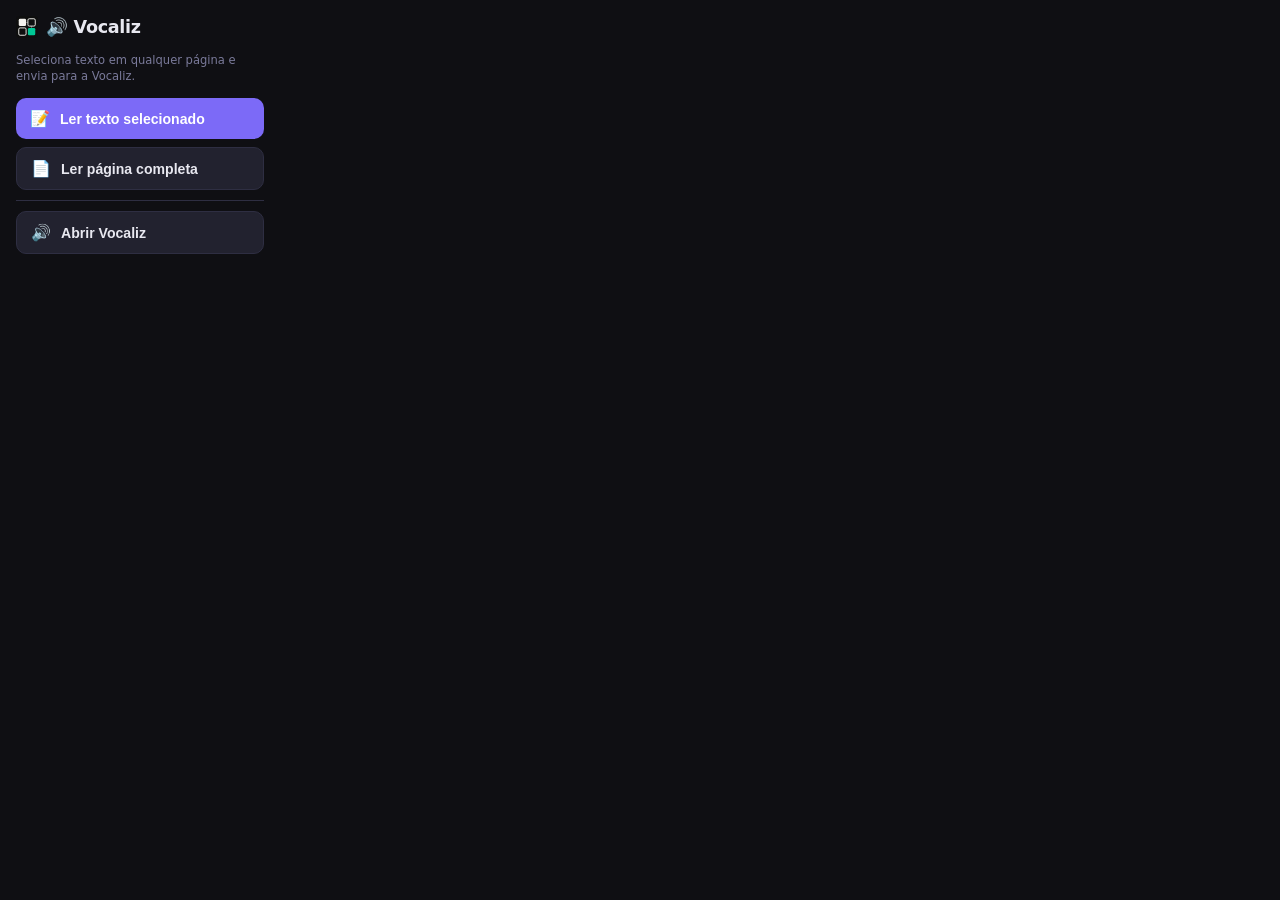
<file: extension/popup.html>
<!DOCTYPE html>
<html lang="pt">
<head>
  <meta charset="UTF-8" />
  <style>
    *, *::before, *::after { box-sizing: border-box; margin: 0; padding: 0; }

    body {
      font-family: 'Segoe UI', system-ui, sans-serif;
      background: #0f0f13;
      color: #e8e8f0;
      width: 280px;
      padding: 16px;
    }

    .logo-row {
      display: flex;
      align-items: center;
      gap: 8px;
      margin-bottom: 14px;
    }

    .logo-row img { width: 22px; height: 22px; }

    .logo-row h1 {
      font-size: 1.1rem;
      font-weight: 700;
      letter-spacing: -0.3px;
    }

    .subtitle {
      font-size: 0.72rem;
      color: #7a7a9a;
      margin-bottom: 14px;
      line-height: 1.4;
    }

    .btn {
      display: flex;
      align-items: center;
      gap: 10px;
      width: 100%;
      padding: 11px 14px;
      border: none;
      border-radius: 10px;
      font-size: 0.88rem;
      font-weight: 600;
      cursor: pointer;
      transition: background 0.15s, transform 0.1s;
      margin-bottom: 8px;
    }

    .btn:active { transform: scale(0.97); }

    .btn-primary { background: #7c6af7; color: #fff; }
    .btn-primary:hover { background: #9585ff; }

    .btn-secondary {
      background: #22222f;
      color: #e8e8f0;
      border: 1.5px solid #2e2e42;
    }
    .btn-secondary:hover { background: #2e2e42; }

    .btn-icon { font-size: 1rem; }

    .status {
      font-size: 0.75rem;
      color: #7a7a9a;
      text-align: center;
      min-height: 18px;
      margin-top: 8px;
    }

    .status.error { color: #f74f6a; }
    .status.ok    { color: #4ff7a0; }

    .divider {
      border: none;
      border-top: 1px solid #2e2e42;
      margin: 10px 0;
    }
  </style>
</head>
<body>
  <div class="logo-row">
    <img src="../nodeflow_icon.svg" alt="" />
    <h1>🔊 Vocaliz</h1>
  </div>
  <p class="subtitle">Seleciona texto em qualquer página e envia para a Vocaliz.</p>

  <button class="btn btn-primary" id="btnSelection">
    <span class="btn-icon">📝</span>
    <span>Ler texto selecionado</span>
  </button>

  <button class="btn btn-secondary" id="btnPage">
    <span class="btn-icon">📄</span>
    <span>Ler página completa</span>
  </button>

  <hr class="divider" />

  <button class="btn btn-secondary" id="btnOpen">
    <span class="btn-icon">🔊</span>
    <span>Abrir Vocaliz</span>
  </button>

  <p class="status" id="status"></p>

  <script src="popup.js"></script>
</body>
</html>
</file>
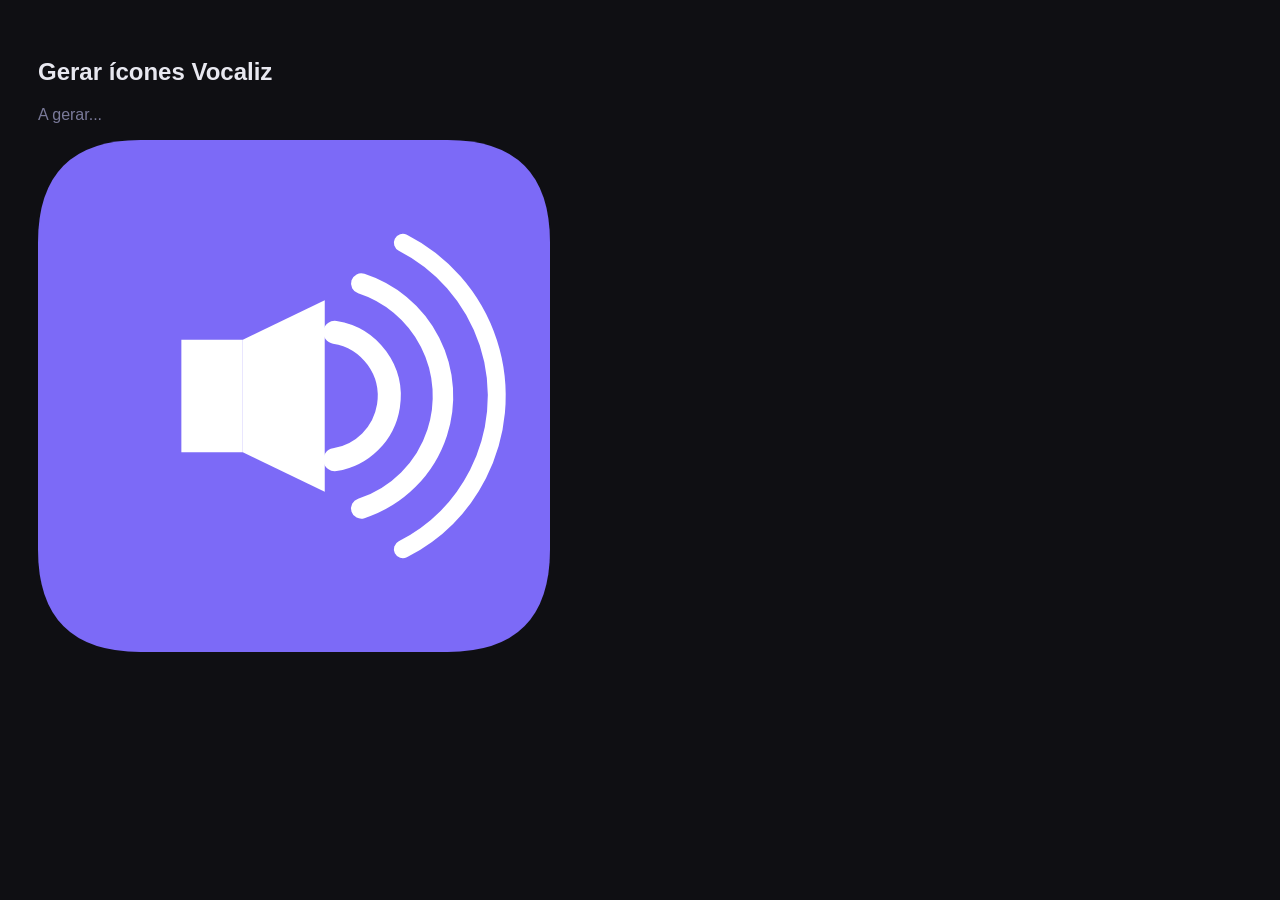
<file: icons/generate.html>
<!DOCTYPE html>
<html lang="pt">
<head>
  <meta charset="UTF-8" />
  <title>Gerar ícones Vocaliz</title>
  <style>
    body { font-family: sans-serif; background: #0f0f13; color: #e8e8f0; padding: 30px; }
    canvas { display: block; margin: 16px 0; border-radius: 12px; }
    p { margin-bottom: 12px; color: #7a7a9a; }
    .ok { color: #4ff7a0; font-weight: 600; }
  </style>
</head>
<body>
  <h2>Gerar ícones Vocaliz</h2>
  <p id="msg">A gerar...</p>
  <canvas id="c"></canvas>

  <script>
    const canvas = document.getElementById('c');
    const ctx    = canvas.getContext('2d');

    function drawIcon(size) {
      canvas.width  = size;
      canvas.height = size;
      ctx.clearRect(0, 0, size, size);

      // Purple background with rounded corners (manual)
      const r = size * 0.20;
      ctx.fillStyle = '#7c6af7';
      ctx.beginPath();
      ctx.moveTo(r, 0);
      ctx.lineTo(size - r, 0);
      ctx.quadraticCurveTo(size, 0, size, r);
      ctx.lineTo(size, size - r);
      ctx.quadraticCurveTo(size, size, size - r, size);
      ctx.lineTo(r, size);
      ctx.quadraticCurveTo(0, size, 0, size - r);
      ctx.lineTo(0, r);
      ctx.quadraticCurveTo(0, 0, r, 0);
      ctx.closePath();
      ctx.fill();

      // Sound wave arcs (white)
      const cx = size * 0.42;
      const cy = size * 0.50;
      const sp = size * 0.14;

      ctx.strokeStyle = '#ffffff';
      ctx.lineCap = 'round';

      // Speaker body
      ctx.fillStyle = '#ffffff';
      ctx.beginPath();
      const bw = size * 0.12, bh = size * 0.22;
      ctx.rect(cx - bw - size * 0.02, cy - bh / 2, bw, bh);
      ctx.fill();

      // Speaker cone
      ctx.beginPath();
      ctx.moveTo(cx - size * 0.02, cy - bh / 2);
      ctx.lineTo(cx + size * 0.14, cy - bh * 0.85);
      ctx.lineTo(cx + size * 0.14, cy + bh * 0.85);
      ctx.lineTo(cx - size * 0.02, cy + bh / 2);
      ctx.closePath();
      ctx.fill();

      // Wave 1
      ctx.lineWidth = size * 0.045;
      ctx.beginPath();
      ctx.arc(cx + size * 0.14, cy, sp * 0.9, -Math.PI * 0.45, Math.PI * 0.45);
      ctx.stroke();

      // Wave 2
      ctx.lineWidth = size * 0.04;
      ctx.beginPath();
      ctx.arc(cx + size * 0.14, cy, sp * 1.65, -Math.PI * 0.4, Math.PI * 0.4);
      ctx.stroke();

      // Wave 3
      ctx.lineWidth = size * 0.035;
      ctx.beginPath();
      ctx.arc(cx + size * 0.14, cy, sp * 2.4, -Math.PI * 0.35, Math.PI * 0.35);
      ctx.stroke();
    }

    function downloadIcon(size, name) {
      return new Promise(resolve => {
        drawIcon(size);
        const a = document.createElement('a');
        a.href     = canvas.toDataURL('image/png');
        a.download = name;
        document.body.appendChild(a);
        a.click();
        document.body.removeChild(a);
        setTimeout(resolve, 600);
      });
    }

    async function run() {
      await downloadIcon(192, 'icon-192.png');
      await downloadIcon(512, 'icon-512.png');
      document.getElementById('msg').innerHTML =
        '<span class="ok">✓ Ícones gerados!</span> Coloca os dois ficheiros PNG na pasta <code>icons/</code> do projeto.';
    }

    run();
  </script>
</body>
</html>
</file>
